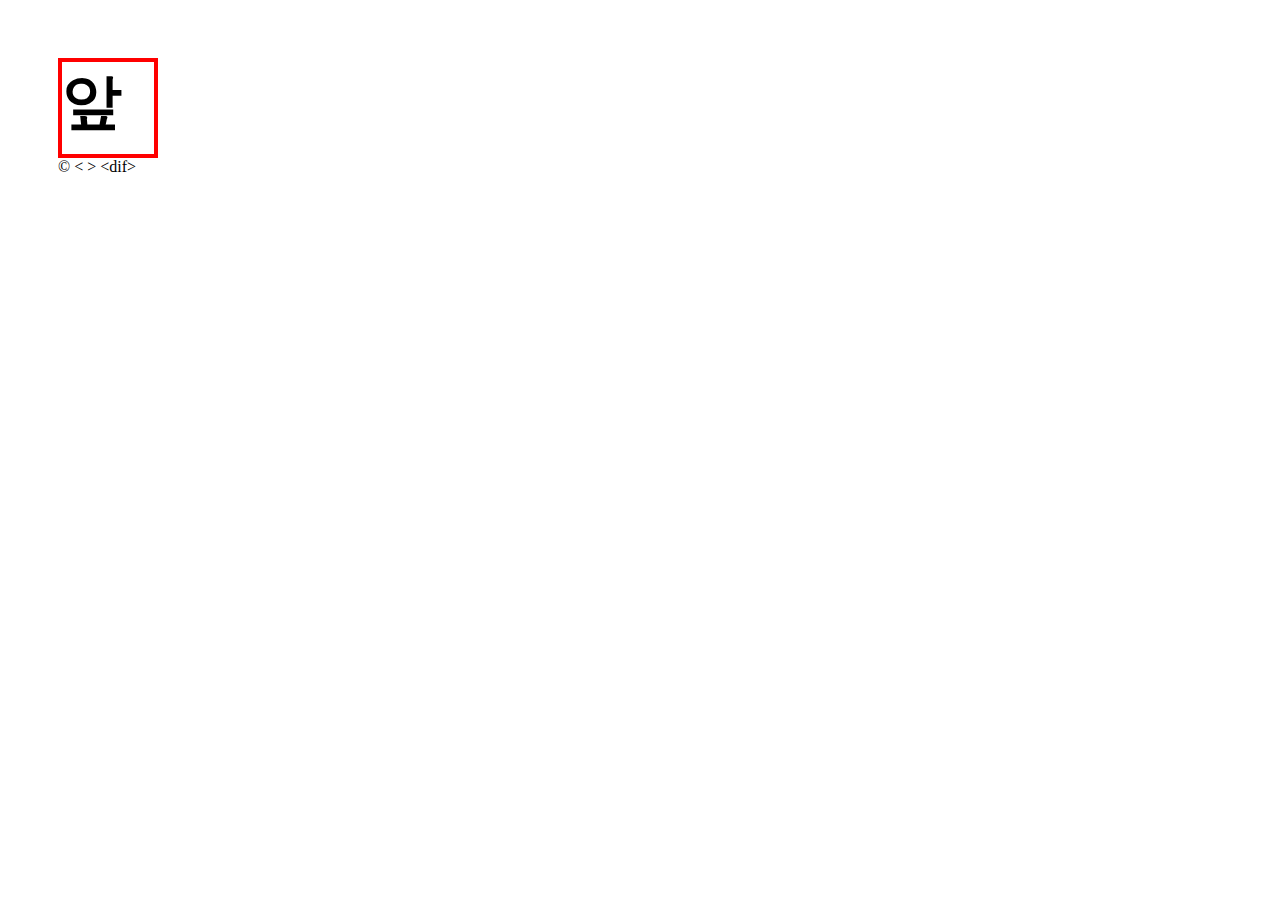
<file: css/dd.html>
<!DOCTYPE html>
<html lang="en">
<head>
  <meta charset="UTF-8">
  <meta http-equiv="X-UA-Compatible" content="IE=edge">
  <meta name="viewport" content="width=device-width, initial-scale=1.0">
  <title>Document</title>
  <style>
    body{padding: 50px;}
    .container{
      width: 100px;
      height: 100px;
      perspective: 300px; /*3D 원근법 속성*/
    }
    .container .item{
      width: 100px;
      height: 100px;
      border: 4px solid red;
      box-sizing: border-box;
      font-size: 60px;
      font-weight: bold;
      backface-visibility: hidden; /* 뒷면을 보이게 할건가?*/
      transition: 1s;
    }
    .container .item.front {
      position: absolute;
      transform: rotateY(0deg);
    }
    .container:hover .item.front{
      transform: rotateY(180deg);
    }
    .container .item.back {
      transform: rotateY(-180deg);
    }
    .container:hover .item.back {
      transform: rotateY(0deg);
    }
  </style>
</head>
<body>
  <div class="container">
    <div class="item front">앞</div>
    <div class="item back">뒤</div>
  </div>
  &copy;
  <
  >
  &lt;dif&gt; 
  <!-- 어떤 글자를 의미하는 것이라 표시 lt;< ,&gt > -->
</body>
</html>
</file>
